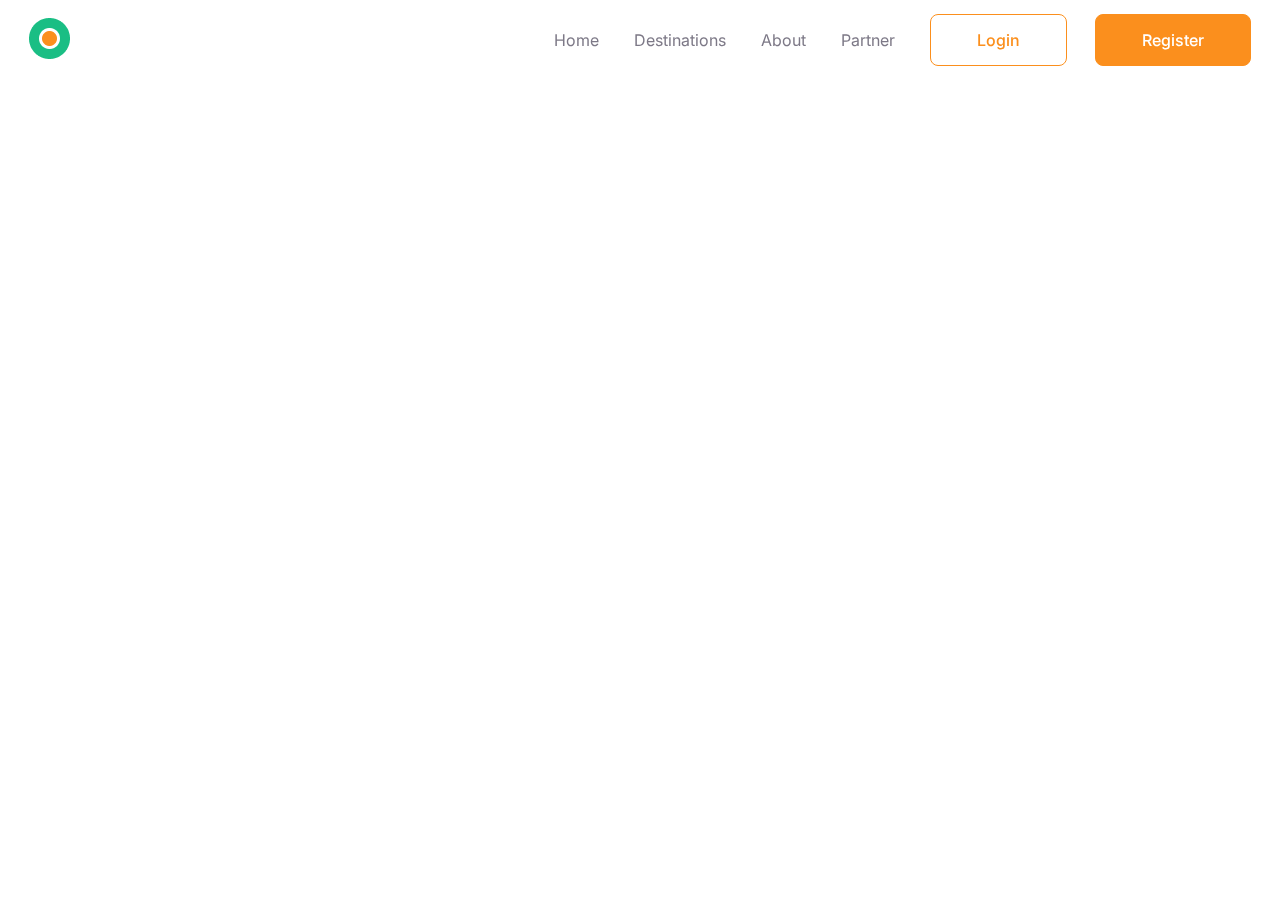
<file: Lesson_7/index.html>
<!DOCTYPE html>
<html lang="en">
<head>
    <meta charset="UTF-8">
    <meta http-equiv="X-UA-Compatible" content="IE=edge">
    <meta name="viewport" content="width=device-width, initial-scale=1.0">
    <link rel="preconnect" href="https://fonts.gstatic.com">
    <link href="https://fonts.googleapis.com/css2?family=Inter:wght@400;500;600&display=swap" rel="stylesheet">
    <link href="https://fonts.googleapis.com/css2?family=Playfair+Display:wght@700&display=swap" rel="stylesheet">
    <link href="https://fonts.googleapis.com/css2?family=Mulish:wght@300;400;700&display=swap" rel="stylesheet">
    <link rel="stylesheet" href="style.css">
    <title>Media</title>
</head>
<body>
<header class="header flex-container">
    <div class="container flex-container">
        <div>
            <img src="./images/icons/logo/logo.png" alt="logo">
        </div>
        <div class="flex-container">
            <ul class="flex-container">
                <li class="header__listItem"><a href="#home" class="header__link">Home</a></li>
                <li class="header__listItem"><a href="#destinations" class="header__link">Destinations</a></li>
                <li class="header__listItem"><a href="#about" class="header__link">About</a></li>
                <li class="header__listItem"><a href="#partner" class="header__link">Partner</a></li>
            </ul>
            <a href="#" class="header__button header__button_login">Login</a>
            <a href="#" class="header__button header__button_register">Register</a>
        </div>
    </div>
</header>

<section class="home" id="home">


</section>


<section class="guides">


</section>



<footer>

</footer>

</body>
</html>
</file>
<file: Lesson_7/style.css>
* {
    margin: 0;
    padding: 0;
    box-sizing: border-box;
}

/* Main styles start =========================================================== */
html,
body {
    font-size: 16px;
}


:root {
    --main-color: #000;
    --secondary-color: #7D7987;
    --accent-color: #FB8F1D;
    --neutral-color: #fff;
    --main-font: 'Inter', sans-serif;
    --secondary-font: 'Mulish', sans-serif;
    --headline-font: 'Playfair Display', serif;
}

ul {
    list-style-type: none;
}

a {
    text-decoration: none;
}

/* Main styles end =========================================================== */

/* Utility classes start ============================================================================== */
.container {
    width: 1222px;
    margin: 0 auto;
}

.container-small {
    width: 1120px;
    margin: 0 auto;
}

.flex-container {
    display: flex;
    justify-content: space-between;
    align-items: center;
}

.flex-container-center {
    display: flex;
    justify-content: center;
}

.text-lg {
    font-size: 2rem;
}

.text-md {
    font-size: 1.5rem;
}

.text-sm {
    font-size: 1rem;
}

.text-xs {
    font-size: 0.8rem;
}

/* Utility classes end ============================================================================ */


/* Header start ==================================================================== */
.header {
    height: 80px;
    width: 100%;
    position: fixed;
    top: 0;
}

.header__button {
    padding: 15px 46px;
    border: 1px solid var(--accent-color);
    border-radius: 8px;
    font-family: var(--main-font);
    font-weight: 500;
}

.header__button_login {
    color: var(--accent-color);
    margin-right: 28px;
}

.header__button_register {
    color: var(--neutral-color);
    background: var(--accent-color);
}

.header__listItem {
    margin-right: 35px;
}

.header__link {
    font-family: var(--main-font);
    font-weight: 400;
    color: var(--secondary-color);
    font-size: 1rem;
}



/* Header end ==================================================================== */
</file>
